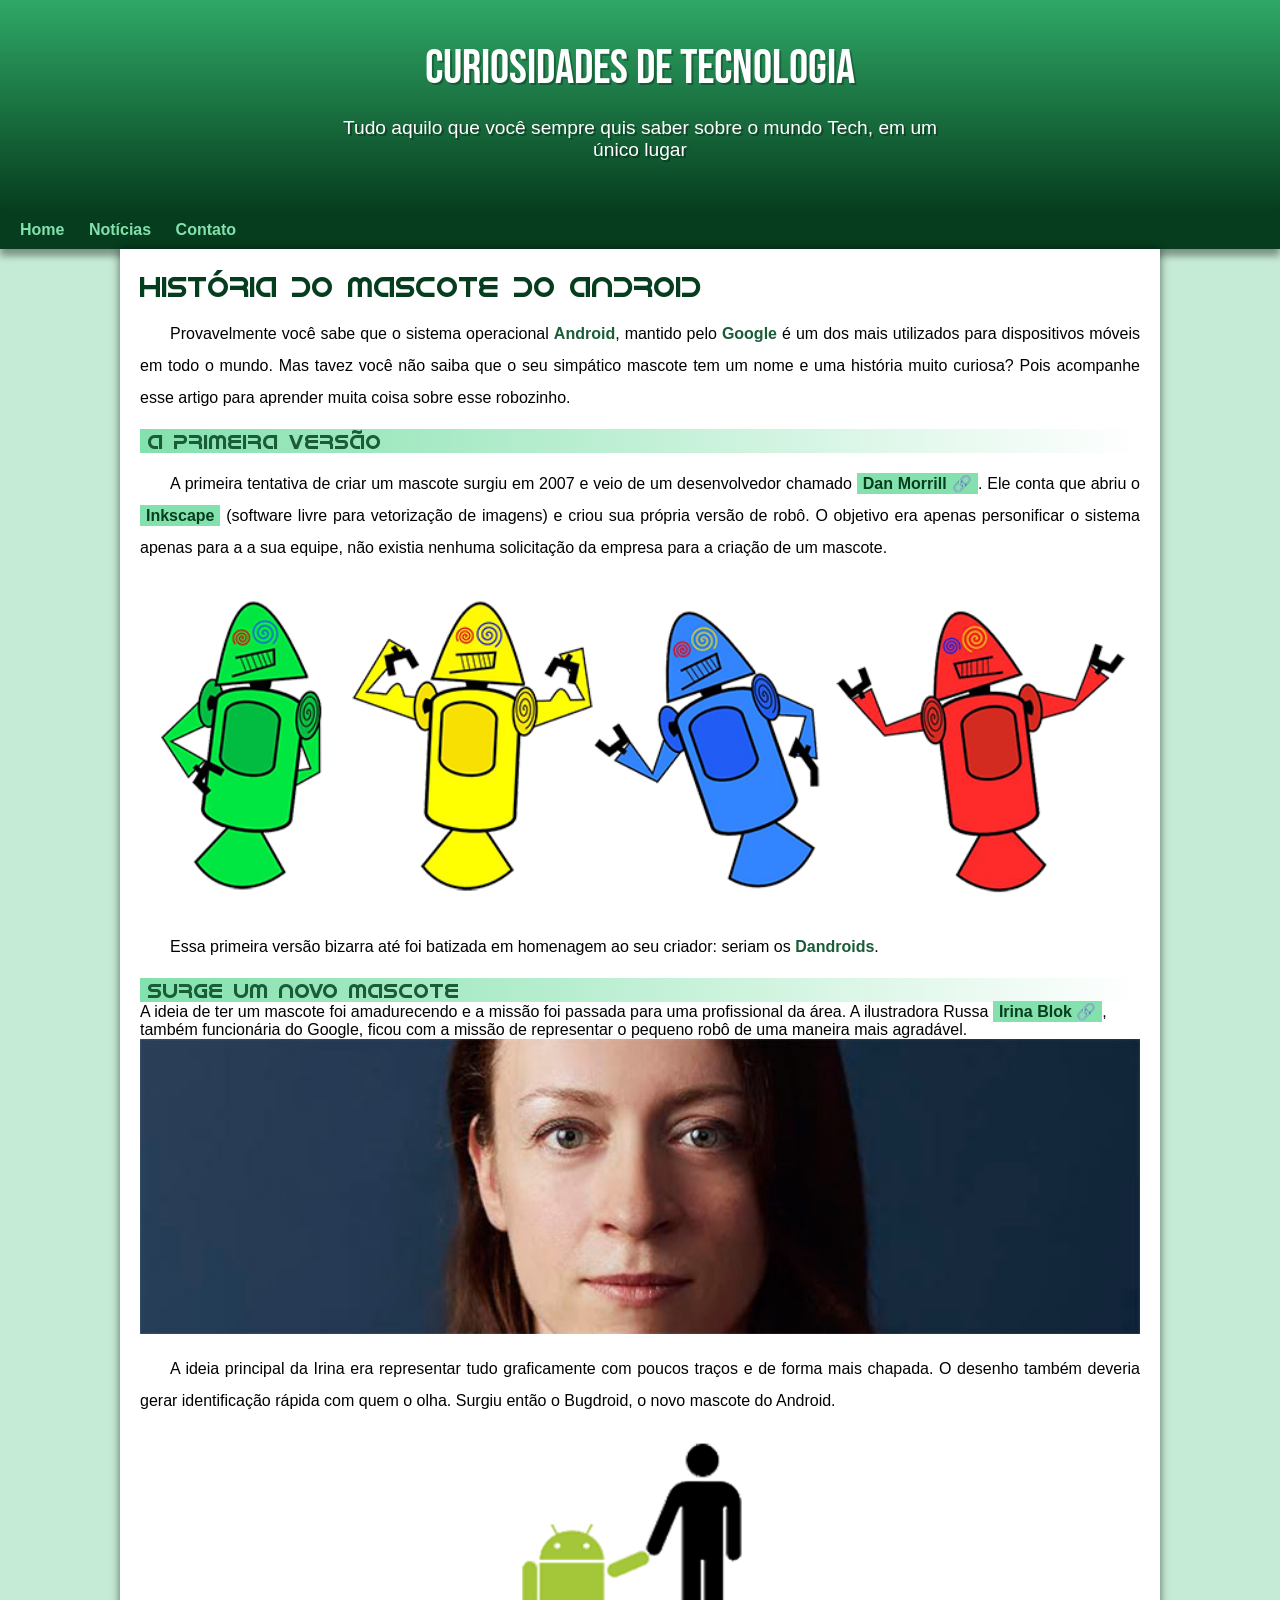
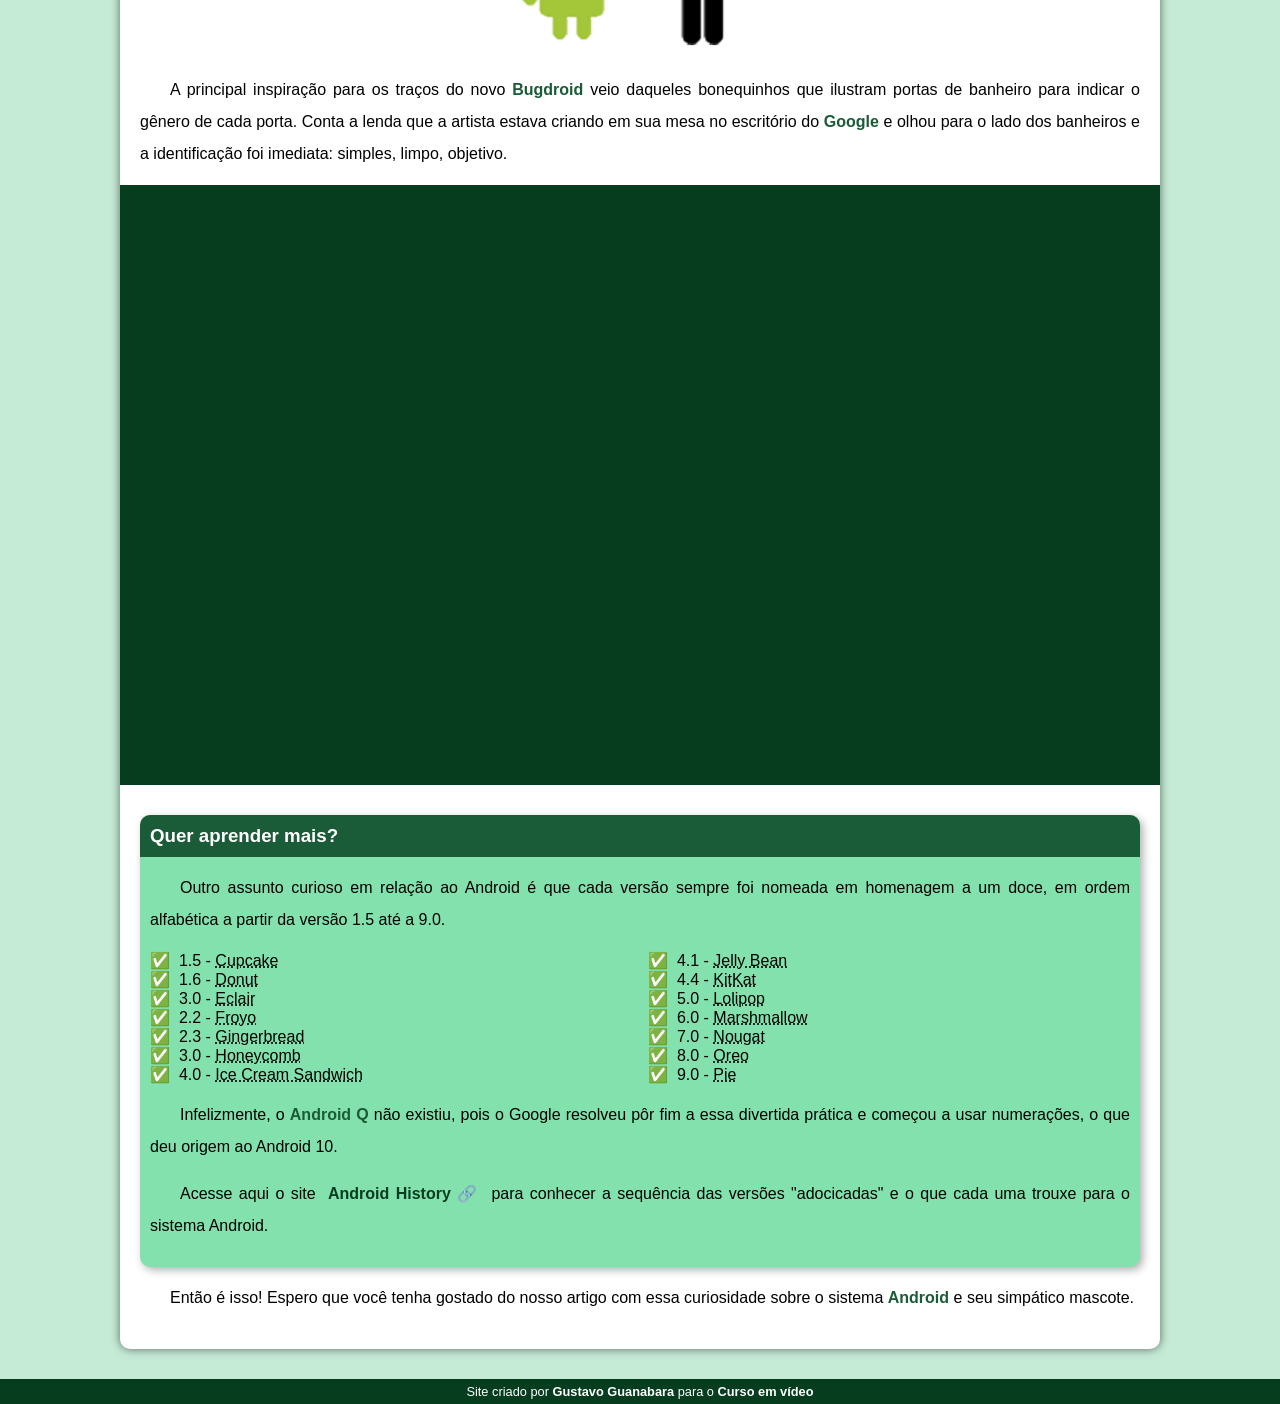
<file: index.html>
<!DOCTYPE html>
<html lang="pt-br">
<head>
    <meta charset="UTF-8">
    <meta name="viewport" content="width=device-width, initial-scale=1.0">
    <title> Como surgiu o Mascote do Android </title>
    <link rel="shortcut icon" href="imagens/favicon.ico" type="image/x-icon">
    <link rel="stylesheet" href="style/style.css"
</head>
<body>
    <header>
        <h1> Curiosidades de Tecnologia</h1>
        <p> Tudo aquilo que você sempre quis saber sobre o mundo Tech, em um único lugar </p>
    </header>
<nav>
<a href="#">  Home  </a>
<a href="#">  Notícias  </a>
<a href="#">  Contato  </a>
</nav>
<main>
    <article>
            <h1>História do Mascote do Android</h1>

            <p>Provavelmente você sabe que o sistema operacional <strong>Android</strong>, mantido pelo <strong>Google</strong> é um dos mais utilizados para dispositivos móveis em todo o mundo. Mas tavez você não saiba que o seu simpático mascote tem um nome e uma história muito curiosa? Pois acompanhe esse artigo para aprender muita coisa sobre esse robozinho.</p>

            <h2>A primeira versão</h2>

            <p>A primeira tentativa de criar um mascote surgiu em 2007 e veio de um desenvolvedor chamado <a href="https://androidcommunity.com/dan-morrill-shows-us-the-android-mascot-that-almost-was-20130103/" target="_blank" class="externo">Dan Morrill</a>. Ele conta que abriu o <a href="https://inkscape.org/pt-br/" target="_blank">Inkscape</a> (software livre para vetorização de imagens) e criou sua própria versão de robô. O objetivo era apenas personificar o sistema apenas para a a sua equipe, não existia nenhuma solicitação da empresa para a criação de um mascote.</p>

            <picture>
                <source media="(max-width: 670px)" srcset="imagens/dan-droids-pq.png">
                <img src="imagens/dan-droids.png" alt="Primeiro Mascote do Android"></picture>
          <!--Utilizamos o recurso picture para envelopar a imagem dan-droids delimitando largura máxima de até 600px para ser visualizada em dispositivos móveis (0 670px foi utilizado porque é nesse ponto que a tela começa a quebrar e/ou a simagens começam a ficar pequenas demais )(foi criada uma imagem pequena do dan-droids para isso e posta na mesma pasta)-->
            <p>Essa primeira versão bizarra até foi batizada em homenagem ao seu criador: seriam os <strong>Dandroids</strong>.</p>

            <h2>Surge um novo mascote</h2>

            A ideia de ter um mascote foi amadurecendo e a missão foi passada para uma profissional da área. A ilustradora Russa <a href="https://www.irinablok.com/" target="_blank" class="externo">Irina Blok</a>, também funcionária do Google, ficou com a missão de representar o pequeno robô de uma maneira mais agradável.

            <picture>
            <source media="(max-width: 600px)" srcset="imagens/irina-blok-pq.jpg">
            <img src="imagens/irina-blok.jpg" alt="Irina Block Criadora do Bugdroid"></picture>
            <!-- Até 600px é uma imagem pq pequena quando a largura da tela for maior que 600px, será a mesma imagem só que num tamanho maior-->
            <p>A ideia principal da Irina era representar tudo graficamente com poucos traços e de forma mais chapada. O desenho também deveria gerar identificação rápida com quem o olha. Surgiu então o Bugdroid, o novo mascote do Android.</p>

            <img src="imagens/bugdroid.png" class= "pequena"alt="Bugdroid">

            <p>A principal inspiração para os traços do novo <strong>Bugdroid</strong> veio daqueles bonequinhos que ilustram portas de banheiro para indicar o gênero de cada porta. Conta a lenda que a artista estava criando em sua mesa no escritório do <strong>Google</strong> e olhou para o lado dos banheiros e a identificação foi imediata: simples, limpo, objetivo.</p>

            <div class="video"><iframe width="560" height="315" src="https://www.youtube.com/embed/l2UDgpLz20M" title="YouTube video player" frameborder="0" allow="accelerometer; autoplay; clipboard-write; encrypted-media; gyroscope; picture-in-picture; web-share" allowfullscreen></iframe></div>
            <!-- se envelopou o link do youtube acima com uma div e se criou uma classe chamada vídeo, não foi escolhido ID porque pode-se ter mais que um vídeo na página.. se fosse SOMENTE um vídeo só na página da pra usar o ID
            na folha css se insere como: div.video-->

            <aside>
                 <h3>Quer aprender mais?</h3>

                <p>Outro assunto curioso em relação ao Android é que cada versão sempre foi nomeada em homenagem a um doce, em ordem alfabética a partir da versão 1.5 até a 9.0.</p>

                <ul>
                    <li>1.5 - <abbr title="Bolo de Copo">Cupcake</abbr></li>
                    <li>1.6 - <abbr title="Rosquinha">Donut</abbr></li>
                    <li>3.0 - <abbr title="Bomba de Chocolate">Eclair</abbr></li>
                    <li>2.2 - <abbr title="Iogurte Congelado">Froyo</abbr></li>
                    <li>2.3 - <abbr title="Biscoito de Gengibre">Gingerbread</abbr></li>
                    <li>3.0 - <abbr title="Favo de Mel">Honeycomb</abbr></li>
                    <li>4.0 - <abbr title="Sandwich de Sorvete">Ice Cream Sandwich</abbr></li>
                    <li>4.1 - <abbr title="Jujuba">Jelly Bean</abbr></li>
                    <li>4.4 - <abbr title="Kitkat">KitKat</abbr></li>
                    <li>5.0 - <abbr title="Pirulito">Lolipop</abbr></li>
                    <li>6.0 - <abbr title="Marshmallow">Marshmallow</abbr></li>
                    <li>7.0 - <abbr title="Torrone">Nougat</abbr></li>
                    <li>8.0 - <abbr title="Oreo">Oreo</abbr></li>
                    <li>9.0 - <abbr title="Torta">Pie</abbr></li>
                </ul>

                <p>Infelizmente, o <strong>Android Q</strong> não existiu, pois o Google resolveu pôr fim a essa divertida prática e começou a usar numerações, o que deu origem ao Android 10.</p>

                <p>Acesse aqui o site <a href="https://www.android.com/intl/en_ca/history/" target="_blank" class="externo">Android History</a> para conhecer a sequência das versões "adocicadas" e o que cada uma trouxe para o sistema Android.</p>
            
            </aside>

            <p>Então é isso! Espero que você tenha gostado do nosso artigo com essa curiosidade sobre o sistema <strong>Android</strong> e seu simpático mascote.</p>
    </article>
</main>
<footer>
    <p> Site criado por <a href="https://gustavoguanabara.github.io/" target="_blank">Gustavo Guanabara</a> para o <a href="https://www.youtube.com/@CursoemVideo" target="_blank">Curso em vídeo</a></p>
</footer>
</body>

<!-- 
--Corpo de texto obrigatório em HTML:
1.Title
2.header
3.h1
4.nav (menu para navegação) (o # indica que o link será o próprio arquivo não tendo ainda links externos)
5.main > article
6. Footer

-- Ao copiar o texto SEMPRE dentro de ARTICLE quando ficar muito colado do lado esquerdo, selecionar todo o texto e apertar TAB 3 vezes. Para voltar para a esquerda, selecionar texto, apertar shift + tab
-- Não tem problema nenhum de ter 2 h1
-- atalho para criar parágrafos e títulos: selecionar o texto/título > control+ shift + p > wrap > h1 > enter
-- A lista de itens acima, se envelopa como UL 
-- envelopar com abbr: usada para quando passar o mouse em cima da palavra se leia o significado dela
-- Target: _blank direciona o link para abrir a página em outra aba-->
</html>
</file>
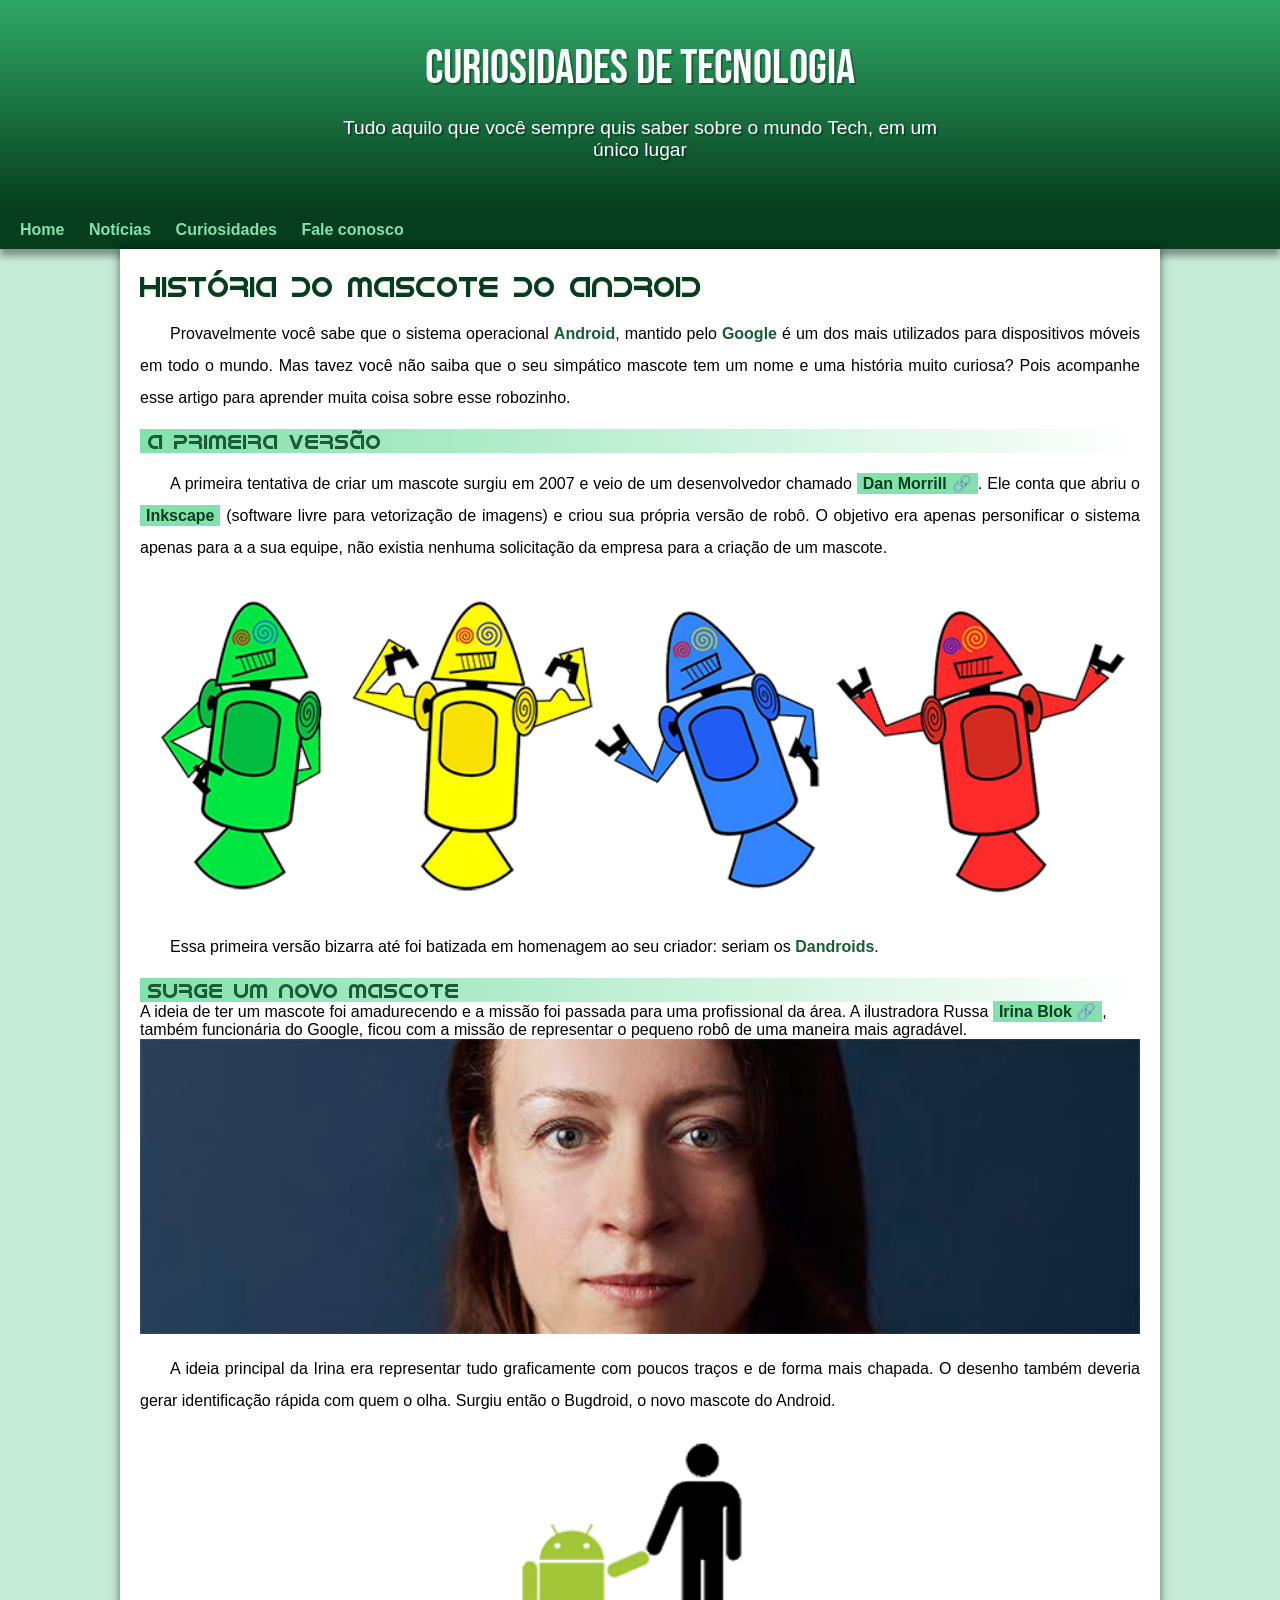
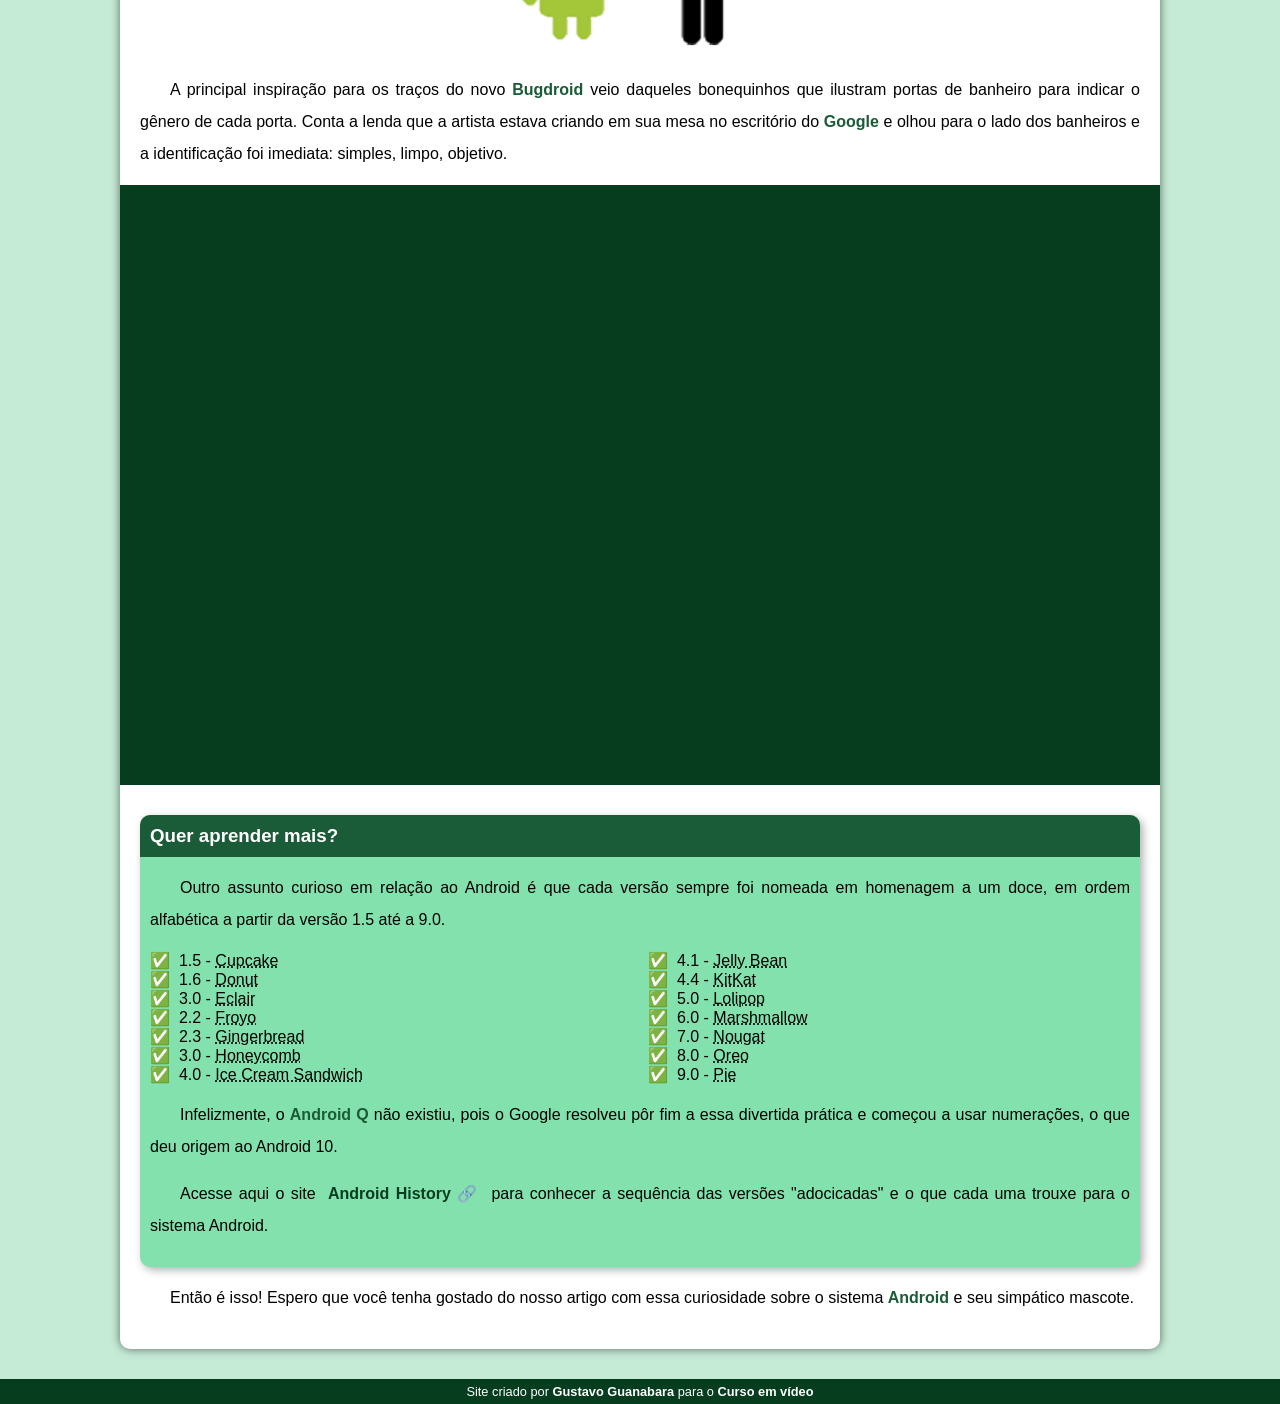
<file: index.html.html>
<!DOCTYPE html>
<html lang="pt-br">
<head>
    <meta charset="UTF-8">
    <meta name="viewport" content="width=device-width, initial-scale=1.0">
    <title> Como surgiu o Mascote do Android </title>
    <link rel="shortcut icon" href="imagens/favicon.ico" type="image/x-icon">
    <link rel="stylesheet" href="style/style.css"
</head>
<body>
    <header>
        <h1> Curiosidades de Tecnologia</h1>
        <p> Tudo aquilo que você sempre quis saber sobre o mundo Tech, em um único lugar </p>
    </header>
<nav>
<a href="#">  Home  </a>
<a href="#">  Notícias  </a>
<a href="#">  Curiosidades  </a>
<a href="#">  Fale conosco  </a>
</nav>
<main>
    <article>
            <h1>História do Mascote do Android</h1>

            <p>Provavelmente você sabe que o sistema operacional <strong>Android</strong>, mantido pelo <strong>Google</strong> é um dos mais utilizados para dispositivos móveis em todo o mundo. Mas tavez você não saiba que o seu simpático mascote tem um nome e uma história muito curiosa? Pois acompanhe esse artigo para aprender muita coisa sobre esse robozinho.</p>

            <h2>A primeira versão</h2>

            <p>A primeira tentativa de criar um mascote surgiu em 2007 e veio de um desenvolvedor chamado <a href="https://androidcommunity.com/dan-morrill-shows-us-the-android-mascot-that-almost-was-20130103/" target="_blank" class="externo">Dan Morrill</a>. Ele conta que abriu o <a href="https://inkscape.org/pt-br/" target="_blank">Inkscape</a> (software livre para vetorização de imagens) e criou sua própria versão de robô. O objetivo era apenas personificar o sistema apenas para a a sua equipe, não existia nenhuma solicitação da empresa para a criação de um mascote.</p>

            <picture>
                <source media="(max-width: 670px)" srcset="imagens/dan-droids-pq.png">
                <img src="imagens/dan-droids.png" alt="Primeiro Mascote do Android"></picture>
          <!--Utilizamos o recurso picture para envelopar a imagem dan-droids delimitando largura máxima de até 600px para ser visualizada em dispositivos móveis (0 670px foi utilizado porque é nesse ponto que a tela começa a quebrar e/ou a simagens começam a ficar pequenas demais )(foi criada uma imagem pequena do dan-droids para isso e posta na mesma pasta)-->
            <p>Essa primeira versão bizarra até foi batizada em homenagem ao seu criador: seriam os <strong>Dandroids</strong>.</p>

            <h2>Surge um novo mascote</h2>

            A ideia de ter um mascote foi amadurecendo e a missão foi passada para uma profissional da área. A ilustradora Russa <a href="https://www.irinablok.com/" target="_blank" class="externo">Irina Blok</a>, também funcionária do Google, ficou com a missão de representar o pequeno robô de uma maneira mais agradável.

            <picture>
            <source media="(max-width: 600px)" srcset="imagens/irina-blok-pq.jpg">
            <img src="imagens/irina-blok.jpg" alt="Irina Block Criadora do Bugdroid"></picture>
            <!-- Até 600px é uma imagem pq pequena quando a largura da tela for maior que 600px, será a mesma imagem só que num tamanho maior-->
            <p>A ideia principal da Irina era representar tudo graficamente com poucos traços e de forma mais chapada. O desenho também deveria gerar identificação rápida com quem o olha. Surgiu então o Bugdroid, o novo mascote do Android.</p>

            <img src="imagens/bugdroid.png" class= "pequena"alt="Bugdroid">

            <p>A principal inspiração para os traços do novo <strong>Bugdroid</strong> veio daqueles bonequinhos que ilustram portas de banheiro para indicar o gênero de cada porta. Conta a lenda que a artista estava criando em sua mesa no escritório do <strong>Google</strong> e olhou para o lado dos banheiros e a identificação foi imediata: simples, limpo, objetivo.</p>

            <div class="video"><iframe width="560" height="315" src="https://www.youtube.com/embed/l2UDgpLz20M" title="YouTube video player" frameborder="0" allow="accelerometer; autoplay; clipboard-write; encrypted-media; gyroscope; picture-in-picture; web-share" allowfullscreen></iframe></div>
            <!-- se envelopou o link do youtube acima com uma div e se criou uma classe chamada vídeo, não foi escolhido ID porque pode-se ter mais que um vídeo na página.. se fosse SOMENTE um vídeo só na página da pra usar o ID
            na folha css se insere como: div.video-->

            <aside>
                 <h3>Quer aprender mais?</h3>

                <p>Outro assunto curioso em relação ao Android é que cada versão sempre foi nomeada em homenagem a um doce, em ordem alfabética a partir da versão 1.5 até a 9.0.</p>

                <ul>
                    <li>1.5 - <abbr title="Bolo de Copo">Cupcake</abbr></li>
                    <li>1.6 - <abbr title="Rosquinha">Donut</abbr></li>
                    <li>3.0 - <abbr title="Bomba de Chocolate">Eclair</abbr></li>
                    <li>2.2 - <abbr title="Iogurte Congelado">Froyo</abbr></li>
                    <li>2.3 - <abbr title="Biscoito de Gengibre">Gingerbread</abbr></li>
                    <li>3.0 - <abbr title="Favo de Mel">Honeycomb</abbr></li>
                    <li>4.0 - <abbr title="Sandwich de Sorvete">Ice Cream Sandwich</abbr></li>
                    <li>4.1 - <abbr title="Jujuba">Jelly Bean</abbr></li>
                    <li>4.4 - <abbr title="Kitkat">KitKat</abbr></li>
                    <li>5.0 - <abbr title="Pirulito">Lolipop</abbr></li>
                    <li>6.0 - <abbr title="Marshmallow">Marshmallow</abbr></li>
                    <li>7.0 - <abbr title="Torrone">Nougat</abbr></li>
                    <li>8.0 - <abbr title="Oreo">Oreo</abbr></li>
                    <li>9.0 - <abbr title="Torta">Pie</abbr></li>
                </ul>

                <p>Infelizmente, o <strong>Android Q</strong> não existiu, pois o Google resolveu pôr fim a essa divertida prática e começou a usar numerações, o que deu origem ao Android 10.</p>

                <p>Acesse aqui o site <a href="https://www.android.com/intl/en_ca/history/" target="_blank" class="externo">Android History</a> para conhecer a sequência das versões "adocicadas" e o que cada uma trouxe para o sistema Android.</p>
            
            </aside>

            <p>Então é isso! Espero que você tenha gostado do nosso artigo com essa curiosidade sobre o sistema <strong>Android</strong> e seu simpático mascote.</p>
    </article>
</main>
<footer>
    <p> Site criado por <a href="https://gustavoguanabara.github.io/" target="_blank">Gustavo Guanabara</a> para o <a href="https://www.youtube.com/@CursoemVideo" target="_blank">Curso em vídeo</a></p>
</footer>
</body>

<!-- 
--Corpo de texto obrigatório em HTML:
1.Title
2.header
3.h1
4.nav (menu para navegação) (o # indica que o link será o próprio arquivo não tendo ainda links externos)
5.main > article
6. Footer

-- Ao copiar o texto SEMPRE dentro de ARTICLE quando ficar muito colado do lado esquerdo, selecionar todo o texto e apertar TAB 3 vezes. Para voltar para a esquerda, selecionar texto, apertar shift + tab
-- Não tem problema nenhum de ter 2 h1
-- atalho para criar parágrafos e títulos: selecionar o texto/título > control+ shift + p > wrap > h1 > enter
-- A lista de itens acima, se envelopa como UL 
-- envelopar com abbr: usada para quando passar o mouse em cima da palavra se leia o significado dela
-- Target: _blank direciona o link para abrir a página em outra aba-->
</html>
</file>
<file: style/style.css>
@charsert "UTF-8";

/* Regra para copiar a fonte bebas neue do site google fontes */
@import url('https://fonts.googleapis.com/css2?family=Bebas+Neue&family=Fredericka+the+Great&display=swap');

/* Regra para inserir a fonte do material do desafio "idroid" depois de criar aqui, inserir ela abaixo (somente 'android') em :root 
-- Não esquecer de acrescentar "../fontes/idroid.oft" isso diz pro programa para voltar uma pasta e acessar a pasta "fontes"
1 ponto: pasta atual
2 pontos: pasta anterior*/
@font-face {
    font-family: 'Android';
    src: url(../fontes/idroid.otf) format('opentype');
    font-weight: normal;
}
/*
#c5ebd6 - Verde mais claro
#83e1ad
#3ddc84
#2fa866
#1a5c37
#063d1e - Verde mais escuro
*/

/* Pseudoclasse root: usada para que toda configuração criada nela, sirva para o documento inteiro 
Todas as variáveis em css devem começar por: --
-- Para inserir as cores criadas em root, basta apertar control + space rolar até la embaixo no esquema de cores que elas vão aparecer na sequência
-- Quando se mudar uma cor em :root tudo que foi configurado na página com essa cor vai ser automaticamente mudado também */

:root {
    --cor0: #c5ebd6; 
    --cor1: #83e1ad;
    --cor2: #3ddc84;
    --cor3: #2fa866;
    --cor4: #1a5c37;
    --cor5: #063d1e;

    --fonte-padrao: arial, verdana, helvetica, sans-serif;
    --fonte-destaque: 'Bebas Neue';
    --fonte-android: 'android';
 }

 /* a tag global "*" seleciona todos os elementos aqui do css para aplicar uma configuração em todos eles*/
 /* Em relação a responsividade: ao mexer na página, arrastando pro lado para diminuir o tamanho e aumentar o máximo de largura possível, se verá a qtd máx e mínima no canto superior direito, assim se verificará a largura max e mín para ter boa responsividade tanto em cel quanto desktop */

 * {
   margin: 0px;
   padding: 0px; 
 }
body {
    background-color: var(--cor0);
    font-family: var(--fonte-padrao);
}
a.externo::after {
    content: '\00A0\1F517';
/* a função acima criou uma classe referente a todos os links externos para que eles tenham o emoji de correntinha do lado do link. o 00a0 significa espaço e precisa por 
no android.html, foi inserido no link de "Dan Morril" em: target="_blank" class="externo"*/
}
header {
    background-image: linear-gradient(to bottom, var(--cor3), var(--cor5));
    min-height: 150px;
    text-align: center;
    padding-top: 40px;
}

/* header >h1 quer dizer que todo h1 dentro de header vai ter essas configurações listadas
header > h1: Curiosidades de tecnologia */
header > h1 {
    color: white;
    font-family: var(--fonte-destaque);
    margin-bottom: 20px;
    font-size: 3em;
    font-weight: normal;
    text-shadow: 2px 2px 0px rgba(0, 0, 0, 0.274);
}

/* header >p quer dizer que todo p - Parágrafo dentro de header vai ter essas configurações listadas 
header p: Tudo aquilo que você sempre quis saber sobre o mundo Tech, em um único lugar*/

header > p {
    color: white;
    font-family: var(--fonte-padrao);
    font-size: 1.2em;
    max-width: 600px;
    margin: auto;
    padding-left: 10px;
    padding-right: 10px;
    padding-bottom: 50px;
    text-shadow: 2px 2px 0px rgba(0, 0, 0, 0.308);

}

nav {
    background-color: var(--cor5);
    padding: 10px;
    box-shadow: 0px 7px 7px rgba(0, 0, 0, 0.377);
}
nav >a {
    color: var(--cor1);
    padding: 10px;
    text-decoration: none;
    font-weight: bold;
    border-radius: 5px; /* é para arredondar a borda da caixa de cada um dos links do nav (home, notícias etc).*/
    transition-duration: 0.5s; /* essa função é para quando passar o mouse sobre o título do nav, demora meio segundo para aparecer as alterações do a:hover */
}

nav > a:hover {
    background-color: var(--cor3);
    color: var(--cor5);
}

main {
    background-color: white;
    min-width: 300px;
    max-width: 1000px;
    margin: auto;
    padding: 20px;
    box-shadow: 0px 0px 10px rgba(0, 0, 0, 0.562);
    margin-bottom: 30px;
    border-bottom-left-radius: 10px;
    border-bottom-right-radius: 10px;
}
/* 
--Min e max width: textar no windows resizer para ver em que tamanho mínimo ela começa a quebrar e delimitar ele como o mínimoe o mesmo para max largura)
--margin : auto fará com que a página em telas maiores como tv não fique muito larga, mas sim, concentre o conteúdo bem no centro */
main h1 {
    color: var(--cor5);
    font-family: var(--fonte-android);
    font-weight: normal;
    font-size: 1.8em;
}

main h2 {
    font-family: var(--fonte-android);
    color: var(--cor4);
    font-size: 1.3em;
    font-weight: normal;
    background-image: linear-gradient(to right, var(--cor1), transparent);
    text-indent: 8px;
}
main p {
    margin: 15px 0px; /*funciona como o relógio em sentido horário os valores, primeiro cima, depois direita, baixo, e esquerda, (se só se inserir 2 valores, vai considerar 15px para cima e baixo e 0px para direita e esquerda) */
    text-align: justify;
    /* se colocou como main p para que não altere o parágrafo dentro de main e h1 em cima no título principal, mas sim, só parágrafos no corpo do texto abaixo do main */
    text-indent: 30px;
    line-height: 2em;
    font-size: 1em;
}
main strong {
    color: var(--cor4);
    font-weight: bold;
}
main a { /*main a se refere a todos os links que tem no corpo do texto */
    background-color: var(--cor1);
    padding: 2px 6px;
    color: var(--cor5);
    text-decoration: none;
    font-weight: bold;
}
main a:hover {
    text-decoration: underline;
    color: var(--cor4)
}
main img {
    width: 100%;
}
main img.pequena {
    max-width: 350px; /* usa-se para deixar a img pequena numa resolução melhor quando se diminuir a tela */
    display: block;
    margin: auto;
/* para centralizar a imagem precisa inserir a função display: block e margin: auto */
}

div.video {
    background-color: var(--cor5);
    margin: 0px -20px 30px -20px;
    padding: 20px;
    padding-bottom: 58%;
    position:relative
}
div.video > iframe {
position: absolute;
top: 5%;
left: 5%;
width:90%;
height: 90%;
}
/* a função acima div.video > iframe é para resolver a quebra do vídeo quando se arrasta a tela na largura mínima de tela */

aside {
    background-color: var(--cor1);
    padding: 10px;
    border-radius: 10px;
    box-shadow: 3px 3px 8px rgba(0, 0, 0, 0.308);
}
/* para configurar a lista com as bolinhas de marcação: aside > ul*/

aside > h3 { /* para configurar o h3 : quer aprender mais? */
    background-color: var(--cor4);
    color: white;
    padding: 10px;
    margin: -10px -10px 0px -10px; /* esse serve para deixar o fundo verde mais escuro do título quer aprender mais? encostando na margem da caixa com verde mais claro margem negativa: em cima, na direita e na esquerda embaixo */
    border-radius: 10px 10px 0px 0px; /* arredondou em cima na esquerda, e em cima na direita a caixa */
}
aside > ul {
    list-style-position: inside; /* função para colocar as bolinhas da lista para dentro da caixa verde */
    columns: 2;
    list-style-type: '\2705\00A0\00A0'; /* essa função insere o check verdinho. Pegar o código numérido do emoji no site emojipedia.com, e inserir entre barras. Depois inserir 00A0 que é o cód. para espaço no NBSP PORÉM não é compatível com todos os navegadores */
}
footer {
    background-color: var(--cor5);
    color: white;
    text-align: center;
    font-size: 0.8em;
    padding: 5px;
}
footer a {
    color: white;
    font-weight: bolder;
    text-decoration: none;
}
footer a:hover {
    text-decoration: underline;
    color: var(--cor1)
}

/* ordenar os estilos acima de acordo com a organização das tags em html para ficar mais organizado e fácil de achar*/
</file>
